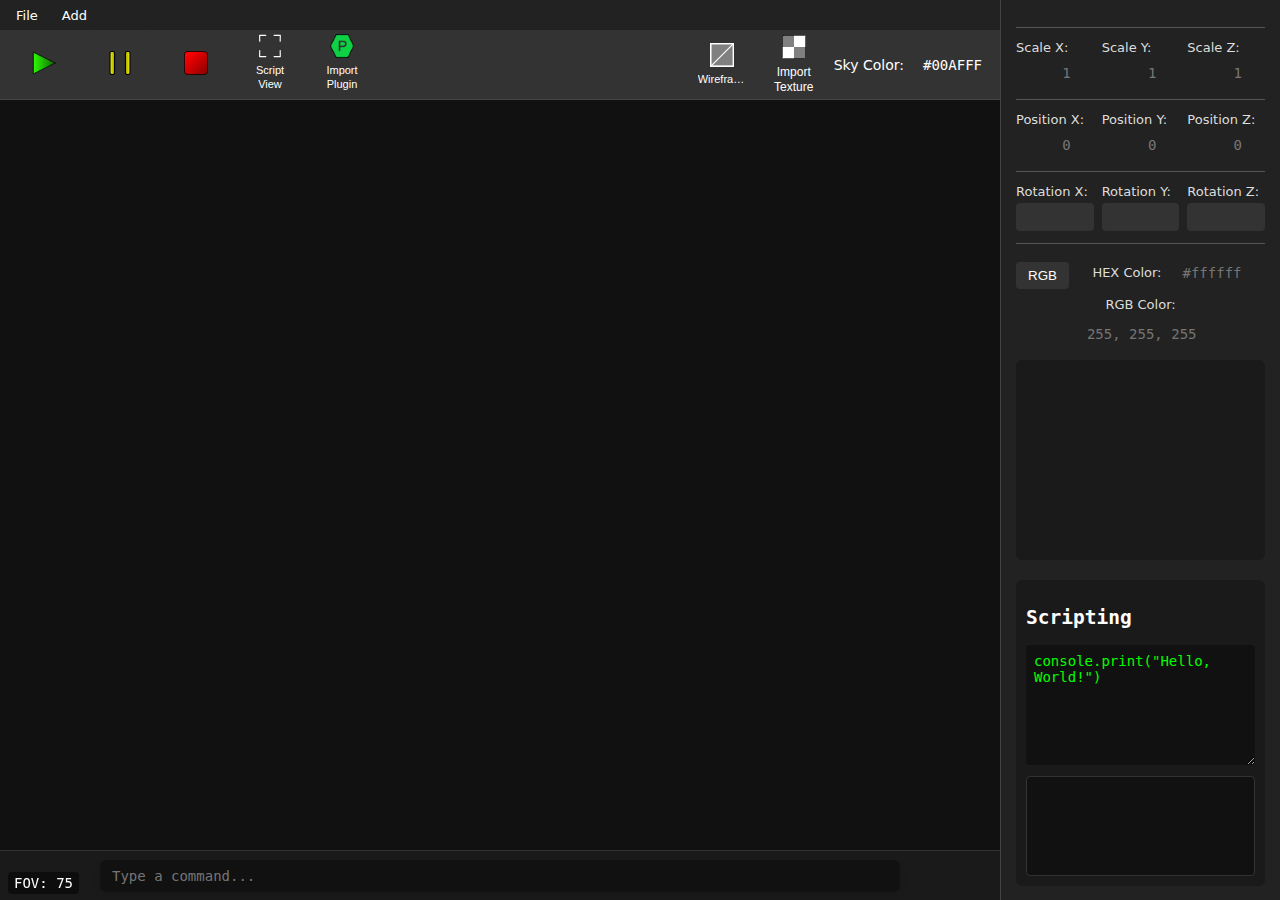
<file: index.html>
<!DOCTYPE html>
<html lang="en">
<head>
  <meta charset="UTF-8" />
  <meta name="viewport" content="width=device-width, initial-scale=1" />
  <meta http-equiv="Cache-Control" content="no-cache, no-store, must-revalidate">
  <meta http-equiv="Pragma" content="no-cache">
  <meta http-equiv="Expires" content="0">
  <title>Map Creator 3D</title>
  <link rel="stylesheet" href="css/main.css" />
</head>
<body>
  <!-- ================= MENU BAR ================= -->
  <div id="menuBar" role="menubar" aria-label="Application menu">
    <div class="menuItem" id="fileMenuBtn" role="menuitem" tabindex="0" aria-haspopup="true" aria-expanded="false">
      <span>File</span>
      <ul class="dropdown" role="menu" aria-label="File menu">
        <li id="menuSave" role="menuitem" tabindex="-1">Save</li>
        <li id="menuLoad" role="menuitem" tabindex="-1">Open</li>
      </ul>
    </div>
    <div class="menuItem" id="addMenuBtn" role="menuitem" tabindex="0" aria-haspopup="true" aria-expanded="false">
      <span>Add</span>
      <ul class="dropdown" role="menu" aria-label="Add menu">
        <li id="menuCube" role="menuitem" tabindex="-1">
          <img src="resources/images/ui/icons/cube.svg" alt="" class="menu-icon" />
          Create Cube
        </li>
        <li id="menuCylinder" role="menuitem" tabindex="-1">
          <img src="resources/images/ui/icons/cylinder.png" alt="" class="menu-icon" />
          Create Cylinder
        </li>
        <li id="menuSphere" role="menuitem" tabindex="-1">
          <img src="resources/images/ui/icons/sphere.svg" alt="" class="menu-icon" />
          Create Sphere
        </li>
        <li id="menuCone" role="menuitem" tabindex="-1">
          <img src="resources/images/ui/icons/cone.png" alt="" class="menu-icon" />
          Create Cone
        </li>
        <li id="menuPlane" role="menuitem" tabindex="-1">
          <img src="resources/images/ui/icons/plane.png" alt="" class="menu-icon" />
          Create Plane
        </li>
        <li id="menuCamera" role="menuitem" tabindex="-1">
          <img src="resources/images/ui/icons/camera.png" alt="" class="menu-icon" />
          Create Camera
        </li>
      </ul>
    </div>
  </div>

  <!-- ================= TOP BUTTONS ================= -->
  <header id="topMenu" role="navigation" aria-label="Main menu">
    <nav id="leftButtons">
      <!-- Run Button -->
      <button id="runButton" class="actionButtons" aria-label="Run">
        <img src="resources/images/ui/buttons/play.svg" role="presentation" />
      </button>
      
      <!-- Pause Button -->
      <button id="pauseButton" class="actionButtons" aria-label="Pause">
        <img src="resources/images/ui/buttons/pause.svg" role="presentation" />
      </button>
      
      <!-- Stop Button -->
      <button id="stopButton" class="actionButtons" aria-label="Stop">
        <img src="resources/images/ui/buttons/stop.svg" role="presentation" />
      </button>

      <button id="focusScriptBtn" aria-label="Focus Script" title="Put the script in fullscreen">
        <img src="resources/images/ui/buttons/fullscreen.svg" />
        <span>Script View</span>
      </button>

      <button id="pluginBtn" aria-label="Plugin" title="Import plugins for customization">
        <img src="resources/images/ui/icons/plugin.png" />
        <span>Import Plugin</span>
      </button>
      <input type="file" id="pluginFileInput" accept=".plugin" hidden />
    </nav>

    <nav id="rightButtons">
      <button id="wireframeToggleBtn" aria-label="Toggle Wireframe" title="Put in objects wireframe mode">
        <img src="resources/images/ui/buttons/wireframe.svg" role="presentation" />
        <span>Wireframe</span>
      </button>

      <button id="importTextureBtn" aria-label="Import Texture" title="Import image file texture">
        <img src="resources/images/ui/icons/texture.svg" role="presentation" />
        Import Texture
      </button>
      <input type="file" id="importButton" accept="image/png, image/jpeg" hidden />

      <label for="bgColorInput" id="skyColorLabel" class="colorInputWrapper" title="Put a background color with HEX color code">
        Sky Color:
        <input type="text" id="bgColorInput" maxlength="7" value="#00AFFF" placeholder="#00AFFF" autocomplete="off" />
      </label>
    </nav>
  </header>

  <!-- ================= PANEL LATERAL ================= -->
  <aside id="panel" aria-label="Map editor controls">
    <div id="panel-resize-handle" aria-hidden="true"></div>

    <!-- Scale -->
    <section class="control-group" aria-labelledby="scaleLabel">
      <h2 id="scaleLabel" class="sr-only">Scale Controls</h2>
      <label for="scaleX">Scale X: <input type="number" id="scaleX" step="0.1" min="0.1" value="1" disabled /></label>
      <label for="scaleY">Scale Y: <input type="number" id="scaleY" step="0.1" min="0.1" value="1" disabled /></label>
      <label for="scaleZ">Scale Z: <input type="number" id="scaleZ" step="0.1" min="0.1" value="1" disabled /></label>
    </section>

    <!-- Position -->
    <section class="control-group" aria-labelledby="positionLabel">
      <h2 id="positionLabel" class="sr-only">Position Controls</h2>
      <label for="posX">Position X: <input type="number" id="posX" step="0.1" value="0" disabled /></label>
      <label for="posY">Position Y: <input type="number" id="posY" step="0.1" value="0" disabled /></label>
      <label for="posZ">Position Z: <input type="number" id="posZ" step="0.1" value="0" disabled /></label>
    </section>

    <!-- Rotation -->
    <section class="control-group" aria-labelledby="rotationLabel">
      <h2 id="rotationLabel" class="sr-only">Rotation Controls</h2>
      <label for="rotX">Rotation X: <input type="number" id="rotX" step="0.1" /></label>
      <label for="rotY">Rotation Y: <input type="number" id="rotY" step="0.1" /></label>
      <label for="rotZ">Rotation Z: <input type="number" id="rotZ" step="0.1" /></label>
    </section>

    <!-- Color -->
    <section class="control-group color-center" aria-labelledby="colorLabel">
      <button id="Color_Type" class="Color_Type_Button">RGB</button>
      <label for="colorHex" class="colorInputWrapper">
        HEX Color: <input type="text" id="colorHex" maxlength="7" pattern="#[0-9a-fA-F]{6}" placeholder="#ffffff" disabled />
      </label>
      <label for="RGB_Color" class="RGB_Color_Input">
        RGB Color: <input type="text" id="RGB_Input_Color" maxlength="13" pattern="[0-9], [0-9], [0-9]{13}" placeholder="255, 255, 255" disabled />
      </label>
    </section>

    <section id="Tree_View" tabindex="0" aria-label="List of cubes"></section>

    <!-- Scripting -->
    <section id="scriptingSection" aria-label="Scripting console">
      <button id="exitScriptFocusBtn" style="display:none; margin-top:10px;">Back</button>
      <h2>Scripting</h2>
      <textarea id="scriptInput">console.print("Hello, World!")</textarea>
      <div id="scriptOutput"></div>
    </section>
  </aside>

  <div id="addWindow" class="centerPopUp" style="display: none;">
    <div id="addWindowContent" class="centerPopUpContent">
      <button id="aW_CreateFolder" class="centerPopUpOption">
        <img src="resources/images/ui/icons/folder.svg" role="presentation" />
        Create Folder
      </button>
      <button id="aW_CreateScript" class="centerPopUpOption">
        <img src="resources/images/ui/icons/kerneliumScript_File.svg" role="presentation" />
        Create Script
      </button>
    </div>
  </div>

  <main id="sceneContainer" role="main"></main>
  <div id="fovDisplay">FOV: 75</div>

  <!-- Command Line -->
  <div id="commandLineWrapper">
    <input type="text" id="commandLine" placeholder="Type a command..." />
  </div>

  <!-- Hiden Inputs -->
  <input type="file" id="loadInput" accept=".map,application/json" hidden />

  <!-- ================= LIBS ================= -->

  <!-- Three.js Libs -->
  <script src="libs/three.js/three.min.js"></script>
  <script src="libs/three.js/objLoader.js"></script>

  <!-- Map Creator Libs -->
  <script src="libs/kfw.js"></script>

  <!-- ================= SCRIPTS ================= -->
  <script type="module" src="scripts/main.js"></script>

  <script src="scripts/import/plugin.js"></script>
  <script src="scripts/import/texture.js"></script>

  <script src="scripts/objects/wireframe.js"></script>
  <script src="scripts/objects/history.js"></script>

  <script src="scripts/codes/scripting.js"></script>
  <script src="scripts/codes/json.js"></script>
  
  <script type="module" src="scripts/services/menuStrip.js"></script>
  <script type="module" src="scripts/services/keys.js"></script>
  <script src="scripts/services/sounds.js"></script>
  <script src="scripts/services/lang.js"></script>

  <script type="module" src="scripts/files/save.js"></script>
  <script type="module" src="scripts/files/load.js"></script>

  <script>
    const focusBtn = document.getElementById("focusScriptBtn");
    const exitBtn = document.getElementById("exitScriptFocusBtn");
    focusBtn.addEventListener("click", () => {
      document.body.classList.add("focusing-script");
      exitBtn.style.display = "inline-block";
    });
    exitBtn.addEventListener("click", () => {
      document.body.classList.remove("focusing-script");
      exitBtn.style.display = "none";
    });

    document.getElementById('importTextureBtn').addEventListener('click', () => {
      document.getElementById('importButton').click();
    });
  </script>
</body>
</html>
</file>
<file: css/main.css>
/* === style.css - Map Creator === */

*,
*::before,
*::after {
  box-sizing: border-box;
}

body {
  margin: 0;
  font-family: system-ui, sans-serif;
  background-color: rgba(17, 17, 17, 1);
  color: rgba(255, 255, 255, 1);
  overflow-x: hidden;
}

button {
  transition: all 0.2s ease;
  box-shadow: 0 0 0 transparent;
}

button:hover {
  box-shadow: 0 0 8px rgba(255, 255, 255, 0.1);
  transform: scale(1.02);
}

#scriptInput {
  border-radius: 4px;
  border: 1px solid rgba(51, 51, 51, 1);
}

#topMenu button {
  margin: 0 2px;
}

canvas {
  display: block;
}

.colorInputWrapper {
  display: flex;
  align-items: center;
  gap: 8px;
  flex-wrap: nowrap;
}

.colorInputWrapper input[type="text"] {
  flex: 0 0 auto;
  width: 80px;
  box-sizing: border-box;
  margin: 0;
  padding: 6px 8px;
  font-family: monospace;
  font-size: 14px;
}

.RGB_Color_Input {
  display: flex;
  align-items: center;
  gap: 8px;
  flex-wrap: nowrap;
}

.RGB_Color_Input input[type="text"]{
  flex: 0 0 auto;
  width: 128px;
  box-sizing: border-box;
  margin: 0;
  padding: 6px 8px;
  font-family: monospace;
  font-size: 14px;
}

.colorPreview {
  flex: 0 0 auto;
  width: 18px;
  height: 18px;
  border-radius: 50%;
  border: 2px solid rgba(68, 68, 68, 1);
  box-shadow: 0 0 2px rgba(0, 0, 0, 1);
  background-color: rgba(0, 0, 0, 1);
}

#topMenu {
  position: fixed;
  top: 0;
  left: 0;
  right: 280px;
  height: 70px;
  background: rgba(26, 26, 26, 1);
  border-bottom: 1px solid rgba(68, 68, 68, 1);
  display: flex;
  justify-content: space-between;
  align-items: center;
  padding: 0 12px;
  z-index: 1000;
  user-select: none;
}

#leftButtons,
#rightButtons {
  display: flex;
  gap: 10px;
}

#leftButtons button,
#rightButtons button {
  width: 60px;
  height: 60px;
  background: rgba(51, 51, 51, 1);
  border: none;
  border-radius: 6px;
  color: white;
  font-size: 12px;
  cursor: pointer;
  display: flex;
  flex-direction: column;
  align-items: center;
  justify-content: center;
  gap: 6px;
  transition: background-color 0.2s ease;
  text-align: center;
  white-space: normal;
  line-height: 1.2;
}

#leftButtons img,
#rightButtons img {
  width: 24px;
  height: 24px;
  object-fit: contain;
  pointer-events: none;
}

#leftButtons button span,
#rightButtons button span {
  display: block;
  max-width: 100%;
  font-size: 11px;
  overflow: hidden;
  text-overflow: ellipsis;
  text-align: center;
}


#leftButtons button:hover,
#rightButtons button:hover,
#leftButtons button:focus,
#rightButtons button:focus {
  background: rgba(68, 68, 68, 1);
  outline: none;
}

#rightButtons label {
  display: flex;
  align-items: center;
  gap: 6px;
  color: white;
  font-size: 14px;
}

#rightButtons input[type="text"] {
  width: 80px;
  padding: 6px 8px;
  border: none;
  border-radius: 4px;
  background: rgba(51, 51, 51, 1);
  color: white;
  font-family: monospace;
  text-align: right;
  transition: background-color 0.2s ease;
}

#rightButtons input[type="text"]:focus {
  background: rgba(68, 68, 68, 1);
  outline: none;
}

.actionButtons {
  width: 64px !important;
  height: 64px !important;
  object-fit: contain !important;
}

#panel {
  position: fixed;
  top: 0;
  right: 0;
  width: 280px;
  height: 100vh;
  background: rgba(34, 34, 34, 1);
  padding: 15px;
  overflow-y: auto;
  border-left: 1px solid rgba(68, 68, 68, 1);
  display: flex;
  flex-direction: column;
  gap: 16px;
  user-select: none;
}

#panel {
  display: flex;
  flex-direction: column;
  gap: 12px;
  height: 100vh;
  padding: 15px;
  box-sizing: border-box;
  overflow: hidden;
}

#Tree_View {
  max-height: 200px;
  min-height: 200px;
  overflow-y: auto;
  background: rgba(26, 26, 26, 1);
  border-radius: 6px;
  padding: 8px;
  font-size: 14px;
  color: white;
  user-select: none;
  cursor: pointer;
  outline: none;
}

#scriptingSection {
  background: rgba(26, 26, 26, 1);
  border-radius: 6px;
  padding: 10px;
  margin-top: 8px;
  color: white;
  font-family: monospace;
}

#scriptInput {
  width: 100%;
  height: 120px;
  background: rgba(17, 17, 17, 1);
  color: rgba(0, 255, 0, 1);
  border: none;
  resize: vertical;
  padding: 8px;
  font-family: monospace;
  font-size: 14px;
}

.Color_Type_Button {
  margin-top: 6px;
  background: rgba(51, 51, 51, 1);
  color: white;
  border: none;
  padding: 6px 12px;
  cursor: pointer;
  border-radius: 4px;
}

.Color_Type_Button:hover {
  background: #444;
}

#scriptOutput {
  margin-top: 8px;
  background: rgba(17, 17, 17, 1);
  color: rgba(0, 255, 0, 1);
  padding: 6px;
  height: 100px;
  overflow-y: auto;
  white-space: pre-wrap;
  border: 1px solid rgba(51, 51, 51, 1);
  border-radius: 4px;
}

.control-group {
  border-top: 1px solid rgba(85, 85, 85, 1);
  padding-top: 12px;
  display: flex;
  flex-wrap: wrap;
  gap: 8px;
  justify-content: space-between;
}

.control-group label {
  flex: 1 1 calc(33% - 8px);
  display: flex;
  flex-direction: column;
  color: rgb(221, 221, 221, 1);
  font-size: 13px;
}

.control-group input {
  margin-top: 4px;
  padding: 6px 8px;
  width: 100%;
  background: rgba(51, 51, 51, 1);
  color: white;
  font-family: monospace;
  font-size: 14px;
  border: none;
  border-radius: 4px;
  text-align: right;
}

.control-group input:disabled {
  background: #222;
  color: #777;
  cursor: not-allowed;
}

.control-group label.colorInputWrapper {
  flex-direction: row;
  align-items: center;
  gap: 8px;
}

#panel .control-group.color-center {
  align-items: center;
  justify-content: center;
  text-align: center;
}

#panel .color-center label.colorInputWrapper {
  flex-direction: row;
  justify-content: center;
}

#Tree_View {
  max-height: 200px;
  overflow-y: auto;
  background: rgba(26, 26, 26, 1);
  border-radius: 6px;
  padding: 8px;
  font-size: 14px;
  color: white;
  user-select: none;
  cursor: pointer;
  outline: none;
}

.Tree_View_Item {
  padding: 6px;
  border-radius: 4px;
}

.Tree_View_Item:hover {
  background: rgba(51, 51, 51, 1);
}

.sr-only {
  position: absolute !important;
  width: 1px !important;
  height: 1px !important;
  padding: 0 !important;
  margin: -1px !important;
  overflow: hidden !important;
  clip: rect(0, 0, 0, 0) !important;
  white-space: nowrap !important;
  border: 0 !important;
}

body.focusing-script {
  overflow: hidden;
}

body.focusing-script #topMenu,
body.focusing-script #sceneContainer {
  display: none;
}

body.focusing-script #panel {
  position: fixed;
  top: 0;
  left: 0;
  width: 100vw;
  height: 100vh;
  background: rgba(17, 17, 17, 0.95);
  display: flex;
  justify-content: center;
  align-items: center;
  z-index: 9999;
  padding: 0;
}

body.focusing-script #panel > *:not(#scriptingSection) {
  display: none;
}

body.focusing-script #scriptingSection {
  width: 800px;
  height: 600px;
  background: rgba(26, 26, 26, 1);
  border-radius: 8px;
  padding: 20px;
  display: flex;
  flex-direction: column;
  box-shadow: 0 0 20px rgba(0, 0, 0);
  border: 1px solid rgba(51, 51, 51, 1);
}

body.focusing-script #scriptInput {
  flex-grow: 1;
  resize: none;
  font-size: 16px;
  background: rgba(0, 0, 0, 1);
  color: rgba(0, 255, 0, 1);
  padding: 10px;
  border-radius: 4px;
  border: 1px solid rgba(51, 51, 51, 1);
}

body.focusing-script #scriptOutput {
  height: 120px;
  background: rgba(0, 0, 0, 1);
  color: rgba(0, 255, 0, 1);
  padding: 8px;
  border-radius: 4px;
  border: 1px solid rgba(51, 51, 51, 1);
  margin-top: 8px;
  overflow-y: auto;
}

body.focusing-script #exitScriptFocusBtn {
  display: block !important;
  margin-bottom: 10px;
  background: rgba(51, 51, 51, 1);
  color: white;
  padding: 6px 10px;
  border: none;
  border-radius: 4px;
  align-self: flex-start;
  cursor: pointer;
}

#commandLineWrapper {
  position: fixed;
  bottom: 0;
  left: 0;
  right: 280px;
  height: 50px;
  background: rgba(26, 26, 26);
  border-top: 1px solid rgba(51, 51, 51, 1);
  display: flex;
  align-items: center;
  justify-content: center;
  z-index: 2000;
}

#commandLineWrapper input {
  width: 80%;
  padding: 8px 12px;
  font-family: monospace;
  font-size: 14px;
  border: none;
  border-radius: 6px;
  background: rgba(17, 17, 17, 1);
  color: rgba(0, 255, 0, 1);
  outline: none;
  transition: background 0.2s ease;
  box-shadow: 0 4px 6px rgba(0, 0, 0, 0.1);
}

#commandLineWrapper input:focus {
  background: rgba(34, 34, 34, 1);
}

.icon-wrapper {
  position: relative;
  width: 24px;
  height: 24px;
}

.base-icon {
  width: 100%;
  height: 100%;
  display: block;
}

.overlay-icon {
  position: absolute;
  bottom: -4px;
  right: -4px;
  width: 14px;
  height: 14px;
  pointer-events: none;
}

#menuBar {
  position: fixed;
  top: 0;
  left: 0;
  right: 280px;
  height: 30px;
  background: rgba(34, 34, 34, 1);
  display: flex;
  align-items: center;
  padding: 0 8px;
  gap: 8px;
  z-index: 1200;
  user-select: none;
  box-sizing: border-box;
}

.menuItem {
  position: relative;
  padding: 6px 8px;
  color: rgba(255, 255, 255, 1);
  font-size: 13px;
  cursor: pointer;
}

.menuItem .dropdown {
  display: none;
  position: absolute;
  top: 100%;
  left: 0;
  margin-top: 6px;
  background: rgba(26, 26, 26, 1);
  border: 1px solid rgba(51, 51, 51, 1);
  border-radius: 6px;
  min-width: 140px;
  max-width: calc(100vw - 360px);
  list-style: none;
  padding: 6px 0;
  z-index: 1250;
  box-shadow: 0 8px 20px rgba(0, 0, 0, 0.6);
}

.menuItem .dropdown li {
  padding: 8px 12px;
  color: #ddd;
  cursor: pointer;
  font-size: 13px;
}
.menuItem .dropdown li:hover {
  background: #333;
  color: rgba(255, 255, 255, 1);
}

.menuItem.open .dropdown {
  display: block;
}

.menuItem .dropdown li {
  display: flex;
  align-items: center;
  gap: 8px;
}

.menuItem .dropdown li .menu-icon {
  width: 16px;
  height: 16px;
  object-fit: contain;
  pointer-events: none;
}

#topMenu {
  position: fixed;
  top: 30px;
  left: 0;
  right: 280px;
  height: 70px;
  background: rgba(51, 51, 51, 1);
  display: flex;
  align-items: center;
  justify-content: space-between;
  padding: 0 10px;
  z-index: 1100;
  box-sizing: border-box;
  gap: 8px;
  overflow: visible;
}

#leftButtons {
  display: flex;
  gap: 8px;
  align-items: center;
  overflow-x: auto;
  -webkit-overflow-scrolling: touch;
  padding-bottom: 4px;
  flex: 1 1 auto;
  min-width: 0;
}

#rightButtons {
  display: flex;
  gap: 8px;
  align-items: center;
  flex-shrink: 0;
}

.icon-wrapper {
  width: 20px;
  height: 20px;
}
.base-icon, .overlay-icon {
  width: 100%;
  height: 100%;
}

#fovDisplay {
  position: fixed;
  bottom: 6px;
  left: 8px;
  font-family: Consolas, monospace;
  font-size: 14px;
  color: rgba(255, 255, 255, 1);
  background: rgba(0, 0, 0, 0.5);
  padding: 3px 6px;
  border-radius: 4px;
  pointer-events: none;
  z-index: 9999;
  user-select: none;
}

.centerPopUp {
  position: fixed;
  top: 0;
  left: 0;
  width: 100vw;
  height: 100vh;
  background: rgba(17, 17, 17, 0.8);
  display: none;
  justify-content: center;
  align-items: center;
  z-index: 9999;
  pointer-events: none;
}

.centerPopUpContent {
  width: 800px;
  height: 600px;
  background: rgba(26, 26, 26, 1);
  border-radius: 8px;
  padding: 20px;
  box-shadow: 0 0 20px rgba(0, 0, 0, 1);
  border: 1px solid rgba(51, 51, 51, 1);
  display: flex;
  flex-direction: column;
  gap: 12px;
}

.centerPopUpOption {
  width: 64;
  height: 32;
  border-radius: 15px;
  border: 1px solid rgba(0, 0, 0, 1);
  background-color: rgba(51, 51, 51, 1);
  color: white;
  padding: 6px 8px;
  cursor: pointer;
  transition: background 0.2s ease;
  align-items: center;
  text-align: left;
  font-size: 45px;
  font-family: 'Gill Sans', 'Gill Sans MT', Calibri, 'Trebuchet MS', sans-serif;
}

.centerPopUpOption img{
  width: 40px;
  height: 40px;
}

.centerPopUpOption:hover {
  background-color: rgba(34, 34, 34, 1);
}

#topMenu { flex-wrap: nowrap; }

#leftButtons::-webkit-scrollbar { height: 6px; }
#leftButtons::-webkit-scrollbar-thumb { background: #444; border-radius: 3px; }
</file>
